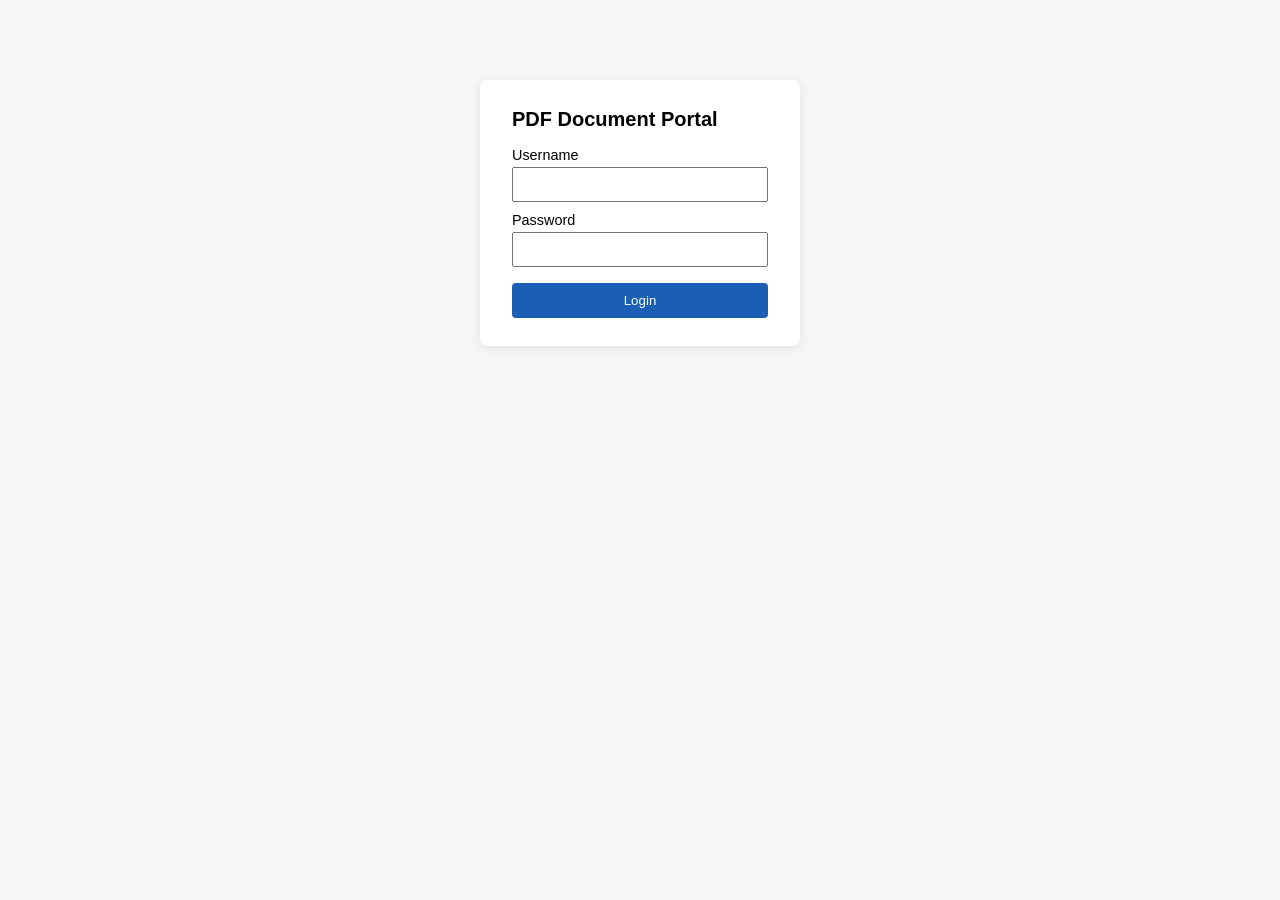
<file: docs/index.html>
<!doctype html>
<html lang="en">
<head>
  <meta charset="utf-8">
  <meta name="viewport" content="width=device-width, initial-scale=1">
  <title>PDF Documents Login</title>
  <link rel="stylesheet" href="css/style.css">
</head>
<body>
  <div class="center">
    <div class="box">
      <h1>PDF Document Portal</h1>
      <div id="error" class="err hidden"></div>
      <form id="login-form">
        <label for="username">Username</label>
        <input id="username" name="username" autocomplete="username" required>
        <label for="password">Password</label>
        <input id="password" name="password" type="password" autocomplete="current-password" required>
        <button type="submit">Login</button>
      </form>
    </div>
  </div>
  <script type="module">
    import { isLoggedIn, login } from "./js/auth.js";
    if (isLoggedIn()) window.location.href = "documents.html";
    document.getElementById("login-form").addEventListener("submit", (e) => {
      e.preventDefault();
      const form = e.target;
      if (login(form.username.value.trim(), form.password.value)) {
        window.location.href = "documents.html";
        return;
      }
      const error = document.getElementById("error");
      error.textContent = "Invalid username or password.";
      error.classList.remove("hidden");
    });
  </script>
</body>
</html>
</file>
<file: docs/css/style.css>
* { box-sizing: border-box; }
body {
  font-family: Segoe UI, sans-serif;
  background: #f4f6f8;
  margin: 0;
}
.center {
  display: flex;
  justify-content: center;
  padding-top: 80px;
}
.box {
  background: #fff;
  padding: 28px 32px;
  border-radius: 8px;
  box-shadow: 0 2px 12px rgba(0, 0, 0, 0.08);
  width: min(320px, 92vw);
}
header {
  background: #1a5fb4;
  color: #fff;
  padding: 14px 24px;
  display: flex;
  justify-content: space-between;
  align-items: center;
}
main {
  max-width: 720px;
  margin: 24px auto;
  background: #fff;
  padding: 20px 24px;
  border-radius: 8px;
  box-shadow: 0 2px 12px rgba(0, 0, 0, 0.08);
}
h1 { font-size: 1.25rem; margin: 0 0 16px; }
label { display: block; margin: 10px 0 4px; font-size: 0.9rem; }
input { width: 100%; padding: 8px; }
button {
  margin-top: 16px;
  width: 100%;
  padding: 10px;
  background: #1a5fb4;
  color: #fff;
  border: 0;
  border-radius: 4px;
  cursor: pointer;
}
a { color: #1a5fb4; }
table { width: 100%; border-collapse: collapse; }
th, td { text-align: left; padding: 10px 6px; border-bottom: 1px solid #e6e8eb; }
.note { color: #5e6a75; font-size: 0.9rem; margin-bottom: 16px; }
.err { color: #c01c28; font-size: 0.9rem; margin-bottom: 8px; }
.flash { background: #eaf5ea; color: #1b7a2b; padding: 8px 10px; border-radius: 4px; margin-bottom: 12px; }
.flash.error { background: #fdeceb; color: #c01c28; }
.logout { color: #fff; text-decoration: none; font-size: 0.9rem; }
.hidden { display: none; }
</file>
